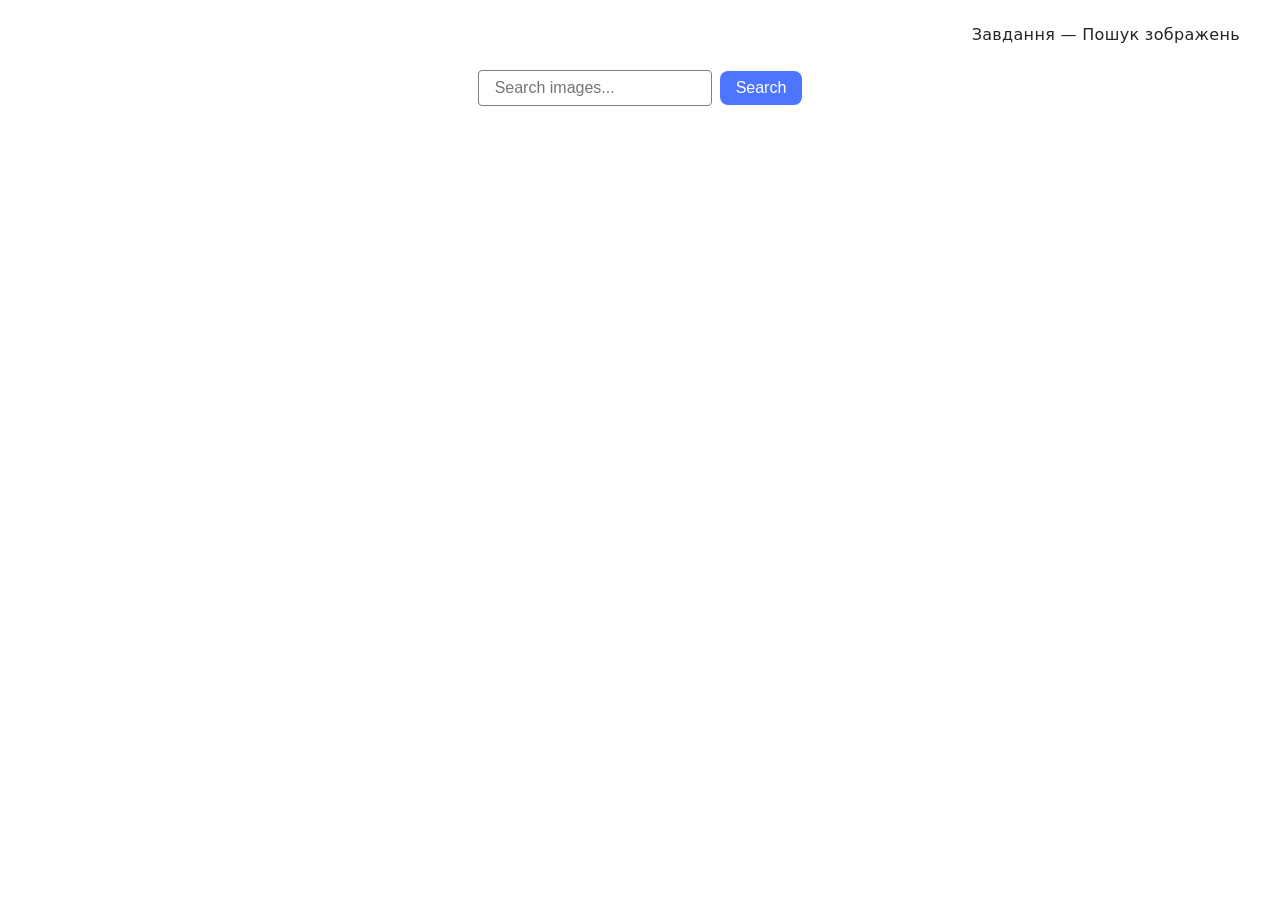
<file: src/index.html>
<!DOCTYPE html>
<html lang="en">
  <head>
    <meta charset="UTF-8" />
    <link rel="icon" type="image/svg+xml" href="/favicon.svg" />
    <meta name="viewport" content="width=device-width, initial-scale=1.0" />
    <title>Vanilla App Template</title>
    <link rel="stylesheet" href="./css/styles.css" />
    <script type="module" src="./main.js"></script>
  </head>
  <body>
    <header class="header">
      <div class="container">
        <nav class="nav">
          <a class="nav-logo" href="./index.html" aria-label="Site logo">
            <svg class="nav-logo-icon" width="100" height="30">
              <use href="{=$icon-path}"></use>
            </svg>
          </a>
          <ul class="nav-list">
            <li class="nav-item">
              <a class="nav-link {=$highlight-act}" href="./index.html"
                >Завдання — Пошук зображень</a
              >
            </li>
          </ul>
        </nav>
      </div>
    </header>

    <section class="gallery-secttion">
      <div class="container">
        <form class="search-form js-search-form">
          <input
            class="search-input js-search-input"
            type="text"
            name="user_gallery"
            placeholder="Search images..."
            required
          />
          <button class="search-btn" type="submit">Search</button>
        </form>
        <ul class="gallery js-gallery"></ul>
        <button class="btn-load-more js-btn-load-more is-hidden" type="button">
          Load more
        </button>
        <p class="gallery-load hidden">Loading images, please wait...</p>
      </div>
    </section>

    <main>
      <!-- Loads the specified .html file -->
    </main>
  </body>
</html>
</file>
<file: src/css/styles.css>
/**
  |============================
  | include css partials with
  | default @import url()
  |============================
*/
/* Common styles */
@import url('./reset.css');
@import url('./base.css');
@import url('./container.css');
@import url('./animations.css');

/* Sections style */
@import url('./header.css');
@import url('./vite-promo.css');
@import url('./badges.css');
@import url('./back-link.css');
@import url('./footer.css');
</file>
